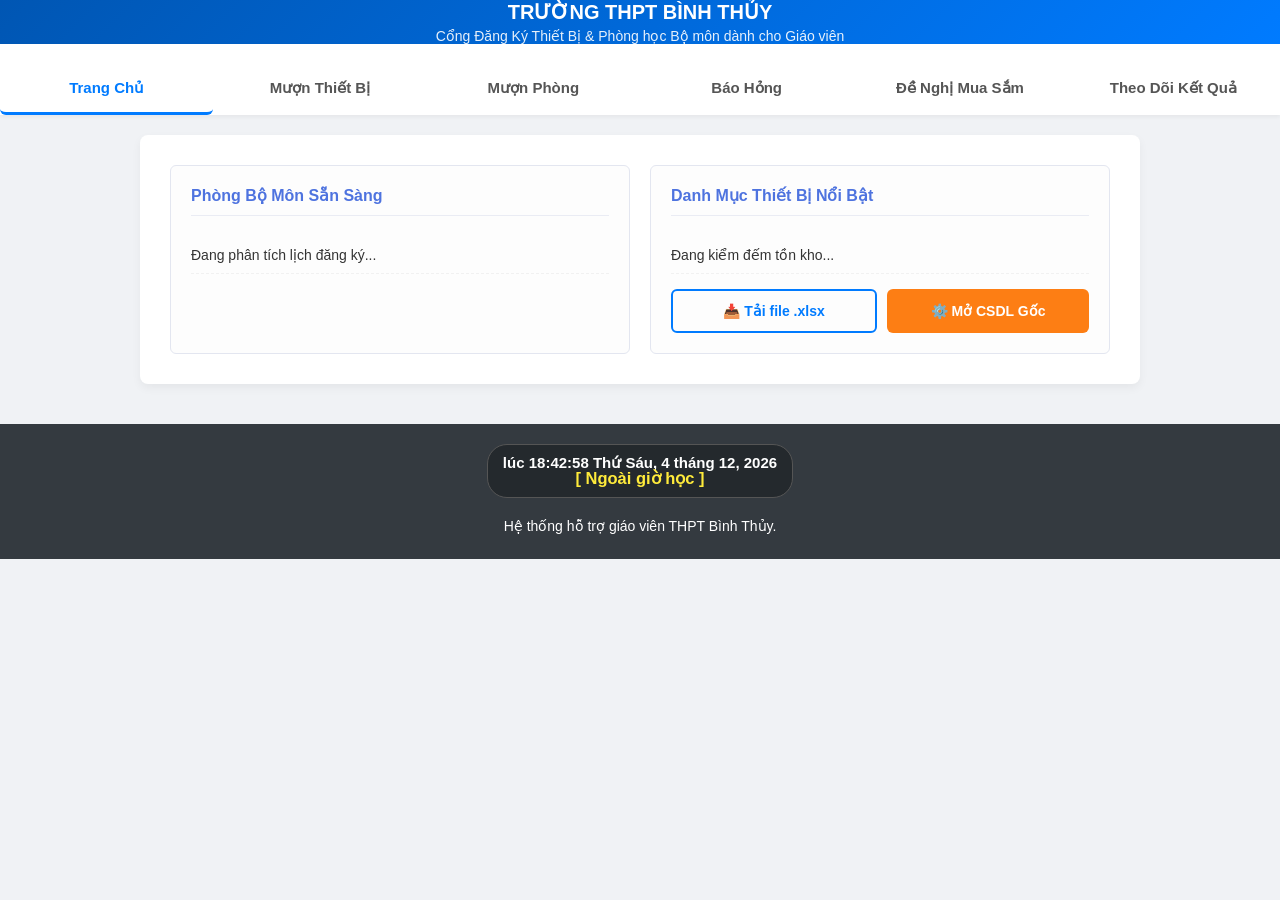
<file: index.html>
<!DOCTYPE html>
<html lang="vi">
<head>
  <meta charset="UTF-8">
  <meta name="viewport" content="width=device-width, initial-scale=1.0">
  <title>Hệ thống Quản lý Thiết bị & Phòng học - THPT Bình Thủy</title>
  <link rel="stylesheet" href="style.css">
  <style>
    input[type="date"] { position: relative; }
    input[type="date"]::-webkit-calendar-picker-indicator {
      background: transparent; bottom: 0; color: transparent; cursor: pointer; height: auto; left: 0; position: absolute; right: 0; top: 0; width: auto;
    }
  </style>
</head>
<body>
  <header class="school-header">
    <h2>TRƯỜNG THPT BÌNH THỦY</h2>
    <p>Cổng Đăng Ký Thiết Bị & Phòng học Bộ môn dành cho Giáo viên</p>
  </header>

  <nav class="tab-navigation">
    <button class="tab-btn active" onclick="chuyenTab(event, 'trang-chu')">Trang Chủ</button>
    <button class="tab-btn" onclick="chuyenTab(event, 'muon-tb')">Mượn Thiết Bị</button>
    <button class="tab-btn" onclick="chuyenTab(event, 'muon-phong')">Mượn Phòng</button>
    <button class="tab-btn" onclick="chuyenTab(event, 'bao-hong')">Báo Hỏng</button>
    <button class="tab-btn" onclick="chuyenTab(event, 'mua-sam')">Đề Nghị Mua Sắm</button>
    <button class="tab-btn" onclick="chuyenTab(event, 'ket-qua-gv')">Theo Dõi Kết Quả</button>
  </nav>

  <main class="container">
    
    <!-- Trang Chủ -->
    <div id="trang-chu" class="tab-content active">
      <div class="dashboard-row">
        <div class="status-card">
          <h4>Phòng Bộ Môn Sẵn Sàng</h4>
          <ul id="danh-sach-phong"><li>Đang đồng bộ dữ liệu...</li></ul>
        </div>
        <div class="status-card">
          <h4>Danh Mục Thiết Bị Nổi Bật</h4>
          <ul id="danh-sach-tb"><li>Đang đồng bộ dữ liệu...</li></ul>
          <div style="display: flex; gap: 10px; margin-top: 15px;">
              <button class="btn-outline" style="flex: 1; margin-top: 0;" onclick="taiDanhMucThietBi()">📥 Tải file .xlsx</button>
              <button class="btn-orange" style="flex: 1; margin-top: 0;" onclick="moTrangTinh()">⚙️ Mở CSDL Gốc</button>
          </div>
        </div>
      </div>
    </div>

    <!-- Mượn Thiết Bị (Có phân loại phòng & nhập số lượng) -->
    <div id="muon-tb" class="tab-content">
      <h3>ĐĂNG KÝ MƯỢN THIẾT BỊ DẠY HỌC</h3>
      <form id="formMuonTB" class="app-form">
        <label>Tên Giáo viên mượn:</label>
        <input type="text" id="gvThietBi" required placeholder="Họ và tên giáo viên">
        
        <label>Chọn Phòng / Bộ môn chuyên môn:</label>
        <select id="chonBoMon" onchange="locThietBiTheoPhong()" style="margin-bottom: 10px; padding: 10px; width: 100%; border-radius: 5px; border: 1px solid #ccc;">
            <option value="">-- Tất cả các thiết bị --</option>
            <option value="Vật Lý">Phòng / Môn Vật Lý</option>
            <option value="Hóa Học">Phòng / Môn Hóa Học</option>
            <option value="Sinh Học">Phòng / Môn Sinh Học</option>
            <option value="Tin Học">Phòng / Môn Tin Học / Công Nghệ</option>
        </select>

        <label>Tìm & Chọn Thiết bị và Số lượng:</label>
        <div style="display: flex; gap: 5px;">
            <input list="dataTB" id="inputTimTB" placeholder="Gõ tên hoặc mã TB..." style="flex: 2; margin-top: 0;">
            <datalist id="dataTB"></datalist>
            <input type="number" id="inputSoLuongTB" value="1" min="1" max="100" style="flex: 1; margin-top: 0; text-align: center;" title="Số lượng">
            <button type="button" class="btn-outline" style="margin-top: 0; padding: 12px; width: 70px;" onclick="themThietBiVaoDanhSach()">Thêm</button>
        </div>
        <div id="boxDanhSachTB" style="background: #f8f9fa; border: 1px solid #ccc; padding: 10px; min-height: 45px; margin-top: 10px; border-radius: 6px;">
            <em style="color: #888; font-size: 13px;">Chưa chọn thiết bị nào...</em>
        </div>
        <input type="hidden" id="maTB" required>
        
        <label>Bài học / Nội dung thực hành:</label>
        <input type="text" id="baiHocTB" required placeholder="Ví dụ: Bài 12 - Lực ma sát">
        
        <label>Lớp dạy:</label>
        <input type="text" id="lopDayTB" required placeholder="Ví dụ: 10A1, 10A2">
        
        <div style="display: flex; gap: 10px;">
            <div style="flex: 1;"><label>Ngày mượn:</label><input type="date" id="ngayMuonTB" required></div>
            <div style="flex: 1;"><label>Ngày trả (Dự kiến):</label><input type="date" id="ngayTraTB" required></div>
        </div>
        
        <button type="button" onclick="guiYeuCau('muonThietBi')">Xác Nhận Mượn</button>
      </form>
    </div>

    <!-- Mượn Phòng -->
    <div id="muon-phong" class="tab-content">
      <h3>ĐĂNG KÝ SỬ DỤNG PHÒNG BỘ MÔN</h3>
      <form id="formMuonPhong" class="app-form">
        <label>Tên Giáo viên sử dụng:</label>
        <input type="text" id="gvPhong" required placeholder="Họ và tên giáo viên">
        
        <label>Phòng chức năng:</label>
        <select id="maPhong" required><option value="">-- Đang tải danh sách phòng... --</option></select>
        
        <label>Bài dạy / Nội dung thực hành:</label>
        <input type="text" id="baiDayPhong" required placeholder="Ví dụ: Thực hành Hóa học 10">
        
        <label>Lớp dạy:</label>
        <input type="text" id="lopDayPhong" required placeholder="Ví dụ: 11A2">
        
        <label>Ngày đăng ký dùng:</label>
        <input type="date" id="ngayDatPhong" required>
        
        <label>Buổi học:</label>
        <select id="buoiHoc"><option value="Sáng">Buổi Sáng</option><option value="Chiều">Buổi Chiều</option></select>
        
        <label>Tiết học trong ngày:</label>
        <input type="text" id="tietHoc" required placeholder="Ví dụ: 1-2 hoặc 4">
        
        <button type="button" class="btn-orange" onclick="guiYeuCau('datPhong')">Xác Nhận Đặt Phòng</button>
      </form>
    </div>

    <!-- Báo Hỏng -->
    <div id="bao-hong" class="tab-content">
      <h3>BÁO CÁO SỰ CỐ THIẾT BỊ / PHÒNG HỌC</h3>
      <form id="formBaoHong" class="app-form">
        <textarea id="viTriSuCo" required placeholder="Vị trí / Mã thiết bị..." rows="3"></textarea>
        <textarea id="moTaSuCo" required placeholder="Chi tiết lỗi..." rows="3"></textarea>
        <div style="display: flex; gap: 10px;">
            <button type="button" class="btn-red" style="flex: 1;" onclick="guiYeuCau('baoHong')">Gửi Lên Hệ Thống</button>
            <button type="button" style="flex: 1; background-color: #17a2b8;" onclick="xuatFileWord('baoHong')">📄 Xuất & In Phiếu</button>
        </div>
      </form>
    </div>

    <!-- Mua Sắm -->
    <div id="mua-sam" class="tab-content">
      <h3>ĐỀ XUẤT MUA SẮM VẬT TƯ THIẾT BỊ</h3>
      <form id="formMuaSam" class="app-form">
        <textarea id="tenTBMuaSam" required placeholder="Danh sách đề xuất..." rows="4"></textarea>
        <input type="hidden" id="soLuongMuaSam" value="Nhiều món">
        <textarea id="lyDoMuaSam" required placeholder="Lý do mua sắm..." rows="2"></textarea>
        <div style="display: flex; gap: 10px;">
            <button type="button" class="btn-green" style="flex: 1;" onclick="guiYeuCau('muaSam')">Gửi Lên Hệ Thống</button>
            <button type="button" style="flex: 1; background-color: #17a2b8;" onclick="xuatFileWord('muaSam')">📄 Xuất & In Phiếu</button>
        </div>
      </form>
    </div>

    <!-- Lịch sử cá nhân -->
    <div id="ket-qua-gv" class="tab-content">
      <h3>LỊCH SỬ ĐĂNG KÝ CỦA TÔI</h3>
      <div class="table-container">
        <table class="data-table">
          <thead>
            <tr><th>Thời gian</th><th>Giáo Viên</th><th>Loại Yêu Cầu</th><th>Chi Tiết</th><th>Trạng Thái</th></tr>
          </thead>
          <tbody id="table-ket-qua-gv"><tr><td colspan='5' style='text-align:center;'>Đang tải dữ liệu...</td></tr></tbody>
        </table>
      </div>
    </div>
  </main>

  <footer class="app-footer">
    <div id="real-time-clock">Đang tải thời gian...</div>
    <p>Hệ thống hỗ trợ giáo viên THPT Bình Thủy.</p>
  </footer>
  <script src="script.js"></script>
</body>
</html>
</file>
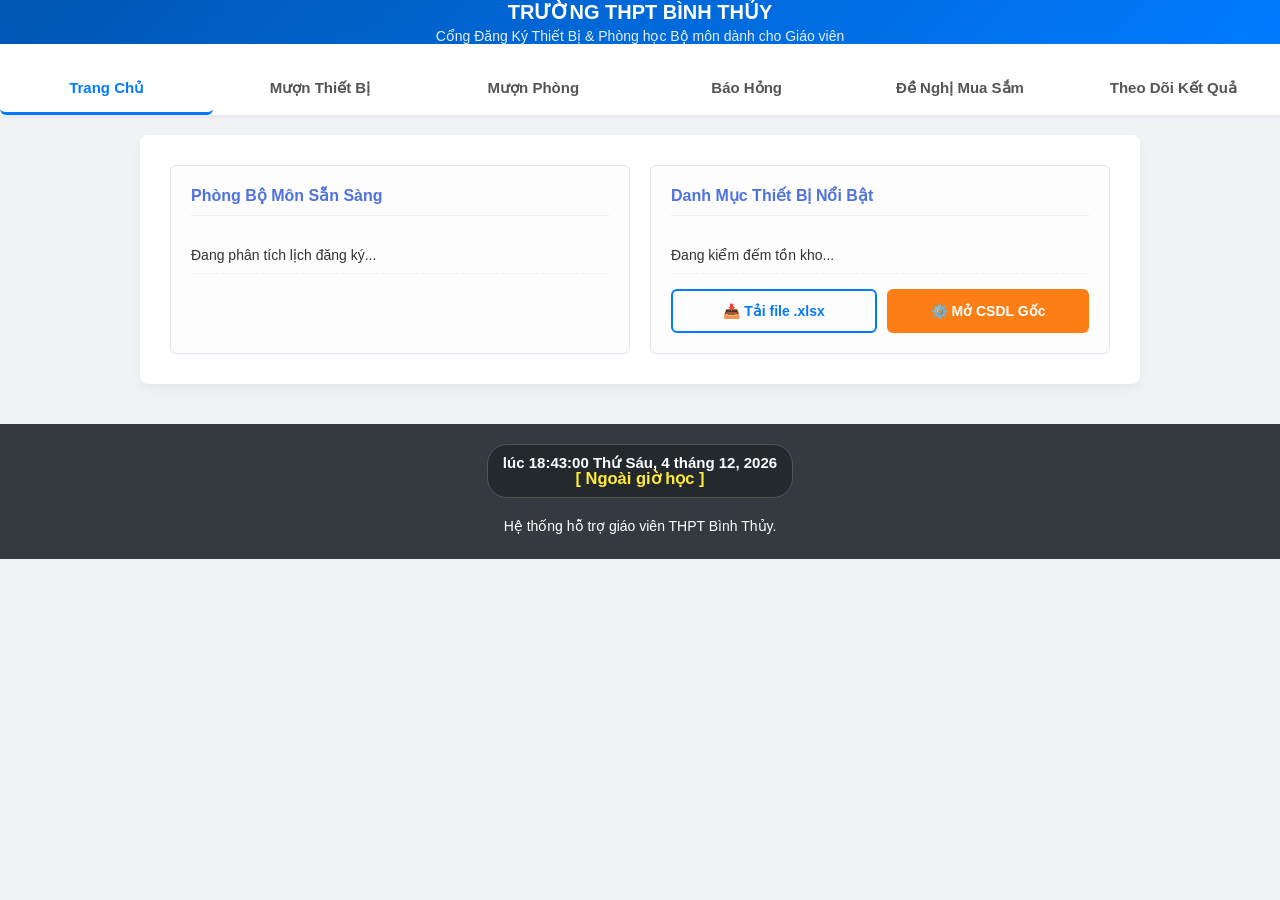
<file: Admin.html>
<!DOCTYPE html>
<html lang="vi">
<head>
  <meta charset="UTF-8">
  <meta name="viewport" content="width=device-width, initial-scale=1.0">
  <title>Admin - Quản lý Thiết bị THPT Bình Thủy</title>
  <link rel="stylesheet" href="style.css">
  <script>
    if(prompt("Vui lòng nhập mã bảo mật Quản trị viên:") !== "123456") {
        alert("Sai mật khẩu! Đang chuyển hướng về trang Giáo viên...");
        window.location.href = "index.html";
    }
  </script>
</head>
<body style="background-color: #e9ecef;">
  <header class="school-header" style="background: linear-gradient(135deg, #343a40, #1d2124);">
    <h2>BẢNG ĐIỀU KHIỂN QUẢN TRỊ VIÊN</h2>
    <p>Hệ thống Quản lý Thiết bị & Phòng học</p>
  </header>

  <nav class="tab-navigation">
    <button class="tab-btn active" onclick="chuyenTab(event, 'trang-chu')">Trang Chủ</button>
    <button class="tab-btn" onclick="chuyenTab(event, 'muon-tb')">Mượn TB</button>
    <button class="tab-btn" onclick="chuyenTab(event, 'muon-phong')">Mượn Phòng</button>
    <button class="tab-btn" onclick="chuyenTab(event, 'bao-hong')">Báo Hỏng</button>
    <button class="tab-btn" onclick="chuyenTab(event, 'mua-sam')">Mua Sắm</button>
    <button class="tab-btn" style="color: #dc3545; font-weight: bold;" onclick="chuyenTab(event, 'duyet-tb')">✅ Duyệt Mượn TB</button>
    <button class="tab-btn" style="color: #0056b3; font-weight: bold;" onclick="chuyenTab(event, 'duyet-phong')">✅ Duyệt Mượn Phòng</button>
    <button class="tab-btn" onclick="chuyenTab(event, 'quan-ly-kho')">Mở CSDL</button>
  </nav>

  <main class="container" id="admin-panel">
    
    <!-- Trang Chủ & Nhắc việc -->
    <div id="trang-chu" class="tab-content active">
      <div class="status-card" style="border-left: 5px solid #ffc107; margin-bottom: 20px; background-color: #fffbeb;">
        <h4 style="color: #d39e00;">🔔 THÔNG BÁO & NHẮC VIỆC</h4>
        <ul id="danh-sach-nhac-viec"><li>Đang tải thông báo...</li></ul>
      </div>
      <div class="dashboard-row">
        <div class="status-card">
          <h4>Phòng Bộ Môn Sẵn Sàng</h4>
          <ul id="danh-sach-phong"><li>Đang đồng bộ dữ liệu...</li></ul>
        </div>
        <div class="status-card">
          <h4>Danh Mục Thiết Bị Nổi Bật</h4>
          <ul id="danh-sach-tb"><li>Đang đồng bộ dữ liệu...</li></ul>
          <div style="display: flex; gap: 10px; margin-top: 15px;">
              <button class="btn-outline" style="flex: 1; margin-top: 0;" onclick="taiDanhMucThietBi()">📥 Tải file .xlsx</button>
              <button class="btn-orange" style="flex: 1; margin-top: 0;" onclick="moTrangTinh()">⚙️ Mở CSDL Gốc</button>
          </div>
        </div>
      </div>
    </div>

    <!-- Mượn TB -->
    <div id="muon-tb" class="tab-content">
      <h3>ĐĂNG KÝ MƯỢN THIẾT BỊ DẠY HỌC</h3>
      <form id="formMuonTB" class="app-form">
        <label>Tên Giáo viên mượn:</label>
        <input type="text" id="gvThietBi" required placeholder="Họ và tên giáo viên">
        
        <label>Chọn Phòng / Bộ môn chuyên môn:</label>
        <select id="chonBoMon" onchange="locThietBiTheoPhong()" style="margin-bottom: 10px; padding: 10px; width: 100%; border-radius: 5px; border: 1px solid #ccc;">
            <option value="">-- Tất cả các thiết bị --</option>
            <option value="Vật Lý">Phòng / Môn Vật Lý</option>
            <option value="Hóa Học">Phòng / Môn Hóa Học</option>
            <option value="Sinh Học">Phòng / Môn Sinh Học</option>
            <option value="Tin Học">Phòng / Môn Tin Học / Công Nghệ</option>
        </select>

        <label>Tìm & Chọn Thiết bị và Số lượng:</label>
        <div style="display: flex; gap: 5px;">
            <input list="dataTB" id="inputTimTB" placeholder="Gõ tên hoặc mã TB..." style="flex: 2; margin-top: 0;">
            <datalist id="dataTB"></datalist>
            <input type="number" id="inputSoLuongTB" value="1" min="1" max="100" style="flex: 1; margin-top: 0; text-align: center;">
            <button type="button" class="btn-outline" style="margin-top: 0; padding: 12px; width: 70px;" onclick="themThietBiVaoDanhSach()">Thêm</button>
        </div>
        <div id="boxDanhSachTB" style="background: #f8f9fa; border: 1px solid #ccc; padding: 10px; min-height: 45px; margin-top: 10px; border-radius: 6px;">
            <em style="color: #888; font-size: 13px;">Chưa chọn thiết bị nào...</em>
        </div>
        <input type="hidden" id="maTB" required>
        
        <label>Bài học / Nội dung thực hành:</label>
        <input type="text" id="baiHocTB" required placeholder="Ví dụ: Bài 12 - Lực ma sát">
        
        <label>Lớp dạy:</label>
        <input type="text" id="lopDayTB" required placeholder="Ví dụ: 10A1, 10A2">
        
        <div style="display: flex; gap: 10px;">
            <div style="flex: 1;"><label>Ngày mượn:</label><input type="date" id="ngayMuonTB" required></div>
            <div style="flex: 1;"><label>Ngày trả (Dự kiến):</label><input type="date" id="ngayTraTB" required></div>
        </div>
        <button type="button" onclick="guiYeuCau('muonThietBi')">Xác Nhận Mượn</button>
      </form>
    </div>

    <!-- Mượn Phòng -->
    <div id="muon-phong" class="tab-content">
      <h3>ĐĂNG KÝ SỬ DỤNG PHÒNG BỘ MÔN</h3>
      <form id="formMuonPhong" class="app-form">
        <label>Tên Giáo viên sử dụng:</label>
        <input type="text" id="gvPhong" required placeholder="Họ và tên giáo viên">
        
        <label>Phòng chức năng:</label>
        <select id="maPhong" required><option value="">-- Đang tải danh sách phòng... --</option></select>
        
        <label>Bài dạy / Nội dung thực hành:</label>
        <input type="text" id="baiDayPhong" required placeholder="Ví dụ: Thực hành Hóa học 10">
        
        <label>Lớp dạy:</label>
        <input type="text" id="lopDayPhong" required placeholder="Ví dụ: 11A2">
        
        <label>Ngày đăng ký dùng:</label>
        <input type="date" id="ngayDatPhong" required>
        
        <label>Buổi học:</label>
        <select id="buoiHoc"><option value="Sáng">Buổi Sáng</option><option value="Chiều">Buổi Chiều</option></select>
        
        <label>Tiết học trong ngày:</label>
        <input type="text" id="tietHoc" required placeholder="Ví dụ: 1-2 hoặc 4">
        
        <button type="button" class="btn-orange" onclick="guiYeuCau('datPhong')">Xác Nhận Đặt Phòng</button>
      </form>
    </div>

    <!-- Báo Hỏng -->
    <div id="bao-hong" class="tab-content">
      <h3>BÁO CÁO SỰ CỐ THIẾT BỊ / PHÒNG HỌC</h3>
      <form id="formBaoHong" class="app-form">
        <textarea id="viTriSuCo" required placeholder="Vị trí thiết bị hỏng..." rows="3"></textarea>
        <textarea id="moTaSuCo" required placeholder="Chi tiết lỗi..." rows="3"></textarea>
        <button type="button" class="btn-red" onclick="guiYeuCau('baoHong')">Gửi Lên Hệ Thống</button>
      </form>
    </div>

    <!-- Mua Sắm -->
    <div id="mua-sam" class="tab-content">
      <h3>ĐỀ XUẤT MUA SẮM VẬT TƯ THIẾT BỊ</h3>
      <form id="formMuaSam" class="app-form">
        <textarea id="tenTBMuaSam" required placeholder="Danh sách đề xuất..." rows="4"></textarea>
        <input type="hidden" id="soLuongMuaSam" value="Nhiều món">
        <textarea id="lyDoMuaSam" required placeholder="Lý do mua sắm..." rows="2"></textarea>
        <button type="button" class="btn-green" onclick="guiYeuCau('muaSam')">Gửi Lên Hệ Thống</button>
      </form>
    </div>

    <!-- Duyệt Mượn TB (Có lọc tháng) -->
    <div id="duyet-tb" class="tab-content">
      <div style="display: flex; justify-content: space-between; align-items: center; margin-bottom: 15px;">
        <h3 style="color: #dc3545; margin: 0;">QUẢN LÝ & DUYỆT MƯỢN THIẾT BỊ</h3>
        <div>
          <label style="font-weight: bold; margin-right: 5px;">Lọc theo tháng:</label>
          <input type="month" id="filterThangTB" onchange="taiBangDuyetTB()" style="padding: 6px; border-radius: 5px; border: 1px solid #ccc;">
        </div>
      </div>
      <div class="table-container">
        <table class="data-table">
          <thead>
            <tr><th>ID</th><th>Giáo Viên</th><th>Chi Tiết</th><th>Trạng Thái</th><th>Thao Tác</th></tr>
          </thead>
          <tbody id="table-duyet-tb"></tbody>
        </table>
      </div>
    </div>

    <!-- Duyệt Mượn Phòng (Có lọc tháng) -->
    <div id="duyet-phong" class="tab-content">
      <div style="display: flex; justify-content: space-between; align-items: center; margin-bottom: 15px;">
        <h3 style="color: #0056b3; margin: 0;">QUẢN LÝ & DUYỆT ĐẶT PHÒNG BỘ MÔN</h3>
        <div>
          <label style="font-weight: bold; margin-right: 5px;">Lọc theo tháng:</label>
          <input type="month" id="filterThangPhong" onchange="taiBangDuyetPhong()" style="padding: 6px; border-radius: 5px; border: 1px solid #ccc;">
        </div>
      </div>
      <div class="table-container">
        <table class="data-table">
          <thead>
            <tr><th>ID</th><th>Giáo Viên</th><th>Chi Tiết</th><th>Trạng Thái</th><th>Thao Tác</th></tr>
          </thead>
          <tbody id="table-duyet-phong"></tbody>
        </table>
      </div>
    </div>

    <!-- Mở CSDL -->
    <div id="quan-ly-kho" class="tab-content">
      <h3>QUẢN LÝ DỮ LIỆU GỐC (GOOGLE SHEETS)</h3>
      <button class="btn-orange" style="width: auto; padding: 12px 25px;" onclick="moTrangTinh()">Mở CSDL Google Sheets</button>
    </div>
  </main>

  <footer class="app-footer">
    <div id="real-time-clock">Đang tải thời gian...</div>
    <p>Trang quản trị nội bộ.</p>
  </footer>
  <script src="script.js"></script>
</body>
</html>
</file>
<file: style.css>
body { font-family: 'Segoe UI', Tahoma, Geneva, Verdana, sans-serif; background-color: #f0f2f5; margin: 0; color: #333; }
.container { max-width: 1000px; margin: 20px auto; padding: 0 15px; }

.school-header { background: linear-gradient(135deg, #0056b3, #007bff); color: white; text-align: center; padding: 15x 10px; box-shadow: 0 4px 6px rgba(0,0,0,0.1); }
.school-header h2 { margin: 0; font-size: 26px; }
.school-header h2 { margin: 0; font-size: 20px; }
.school-header p { margin: 4px 0 0; font-size: 14px; opacity: 0.9; }

.tab-navigation { display: flex; justify-content: center; background-color: #fff; box-shadow: 0 2px 4px rgba(0,0,0,0.05); overflow-x: auto; }
.tab-btn { background: none; border: none; padding: 15px 20px; font-size: 15px; color: #555; cursor: pointer; border-bottom: 3px solid transparent; transition: all 0.3s; white-space: nowrap; }
.tab-btn:hover { color: #007bff; background-color: #f8f9fa; }
.tab-btn.active { color: #007bff; border-bottom: 3px solid #007bff; font-weight: bold; }

.tab-content { display: none; background: white; padding: 30px; border-radius: 8px; box-shadow: 0 4px 10px rgba(0,0,0,0.05); margin-top: 15px; }
.tab-content.active { display: block; }

.app-form { max-width: 500px; margin: 0 auto; }
label { display: block; margin-top: 15px; font-weight: 600; font-size: 14px; }
input, select, textarea, button { width: 100%; padding: 12px; margin-top: 6px; border: 1px solid #ccc; border-radius: 6px; box-sizing: border-box; font-size: 14px; font-family: inherit; }

button { background-color: #007bff; color: white; border: none; font-weight: bold; cursor: pointer; margin-top: 20px; transition: 0.3s; }
button:hover { background-color: #0056b3; }
.btn-orange { background-color: #fd7e14; }
.btn-orange:hover { background-color: #e06d0b; }
.btn-red { background-color: #dc3545; }
.btn-red:hover { background-color: #bd2130; }
.btn-green { background-color: #28a745; }
.btn-green:hover { background-color: #218838; }
.btn-outline { background-color: transparent; border: 2px solid #007bff; color: #007bff; margin-top: 15px; }
.btn-outline:hover { background-color: #007bff; color: white; }

.dashboard-row { display: grid; grid-template-columns: repeat(auto-fit, minmax(300px, 1fr)); gap: 20px; }
.status-card { background: #fdfdfd; border: 1px solid #e3e6f0; border-radius: 6px; padding: 20px; }
.status-card h4 { margin-top: 0; color: #4e73df; border-bottom: 1px solid #eaecf4; padding-bottom: 10px; }
.status-card ul { list-style: none; padding: 0; margin: 0; }
.status-card li { padding: 10px 0; border-bottom: 1px dashed #f1f1f1; display: flex; align-items: center; font-size: 14px; }

.table-container { width: 100%; overflow-x: auto; margin-top: 15px; }
.data-table { width: 100%; border-collapse: collapse; font-size: 14px; text-align: left; }
.data-table th, .data-table td { padding: 12px 15px; border: 1px solid #dee2e6; }
.data-table th { background-color: #f8f9fa; font-weight: 600; }

.badge { padding: 3px 8px; border-radius: 4px; font-size: 11px; font-weight: bold; color: white; margin-right: 10px; display: inline-block; }
.badge-green { background-color: #28a745; }
.badge-orange { background-color: #fd7e14; }
.badge-red { background-color: #dc3545; }

.action-btn { padding: 6px 10px; font-size: 12px; border: none; border-radius: 4px; cursor: pointer; color: white; margin: 2px; width: auto; margin-top: 0;}
.btn-duyet { background-color: #28a745; }
.btn-tuchoi { background-color: #dc3545; }

.app-footer { background-color: #343a40; color: white; text-align: center; padding: 20px; margin-top: 40px; font-size: 14px; }
.app-footer p { margin: 5px 0; }
.app-footer strong { color: #ffc107; }
#real-time-clock { margin-bottom: 15px; font-size: 15px; font-weight: bold; background: rgba(0, 0, 0, 0.3); border: 0.5px solid #555; display: inline-block; padding: 10px 15px; border-radius: 20px; line-height: 1; color: #fff;}
</file>
